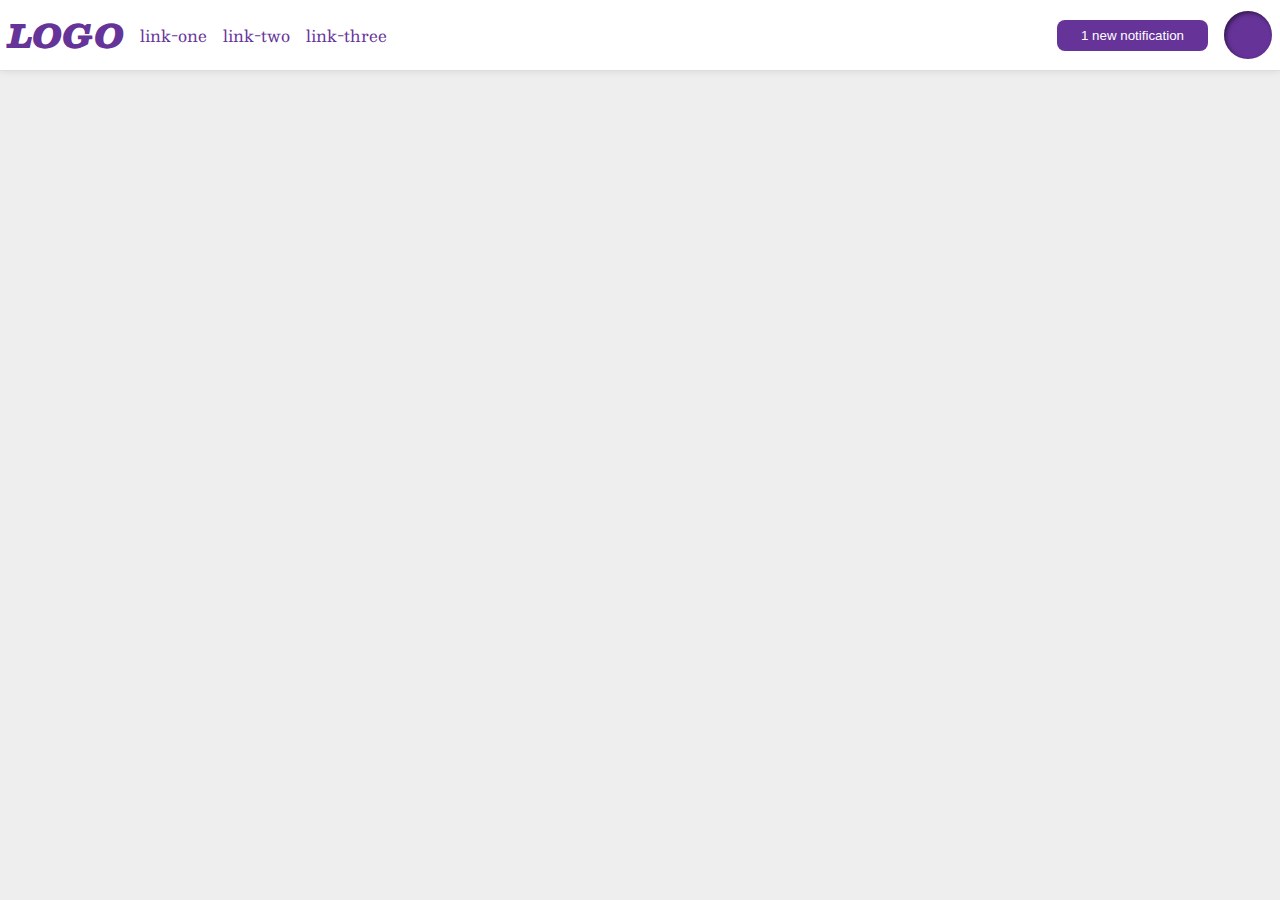
<file: flex/03-flex-header-2/index.html>
<!DOCTYPE html>
<html lang="en">
  <head>
    <meta charset="UTF-8">
    <meta http-equiv="X-UA-Compatible" content="IE=edge">
    <meta name="viewport" content="width=device-width, initial-scale=1.0">
    <title>Flex Header 2</title>
    <link rel="stylesheet" href="style.css">
  </head>
  <body>
    <div class="header">
     <div class="left-side">
      <div class="logo">
        LOGO
      </div>
      <ul class="links">
        <li><a href="google.com">link-one</a></li>
        <li><a href="google.com">link-two</a></li>
        <li><a href="google.com">link-three</a></li>
      </ul>
     </div>
      <div class="right-side">
        <button class="notifications">
          1 new notification
        </button>
        <div class="profile-image"></div>
      </div>
    </div>
  </body>
</html>
</file>
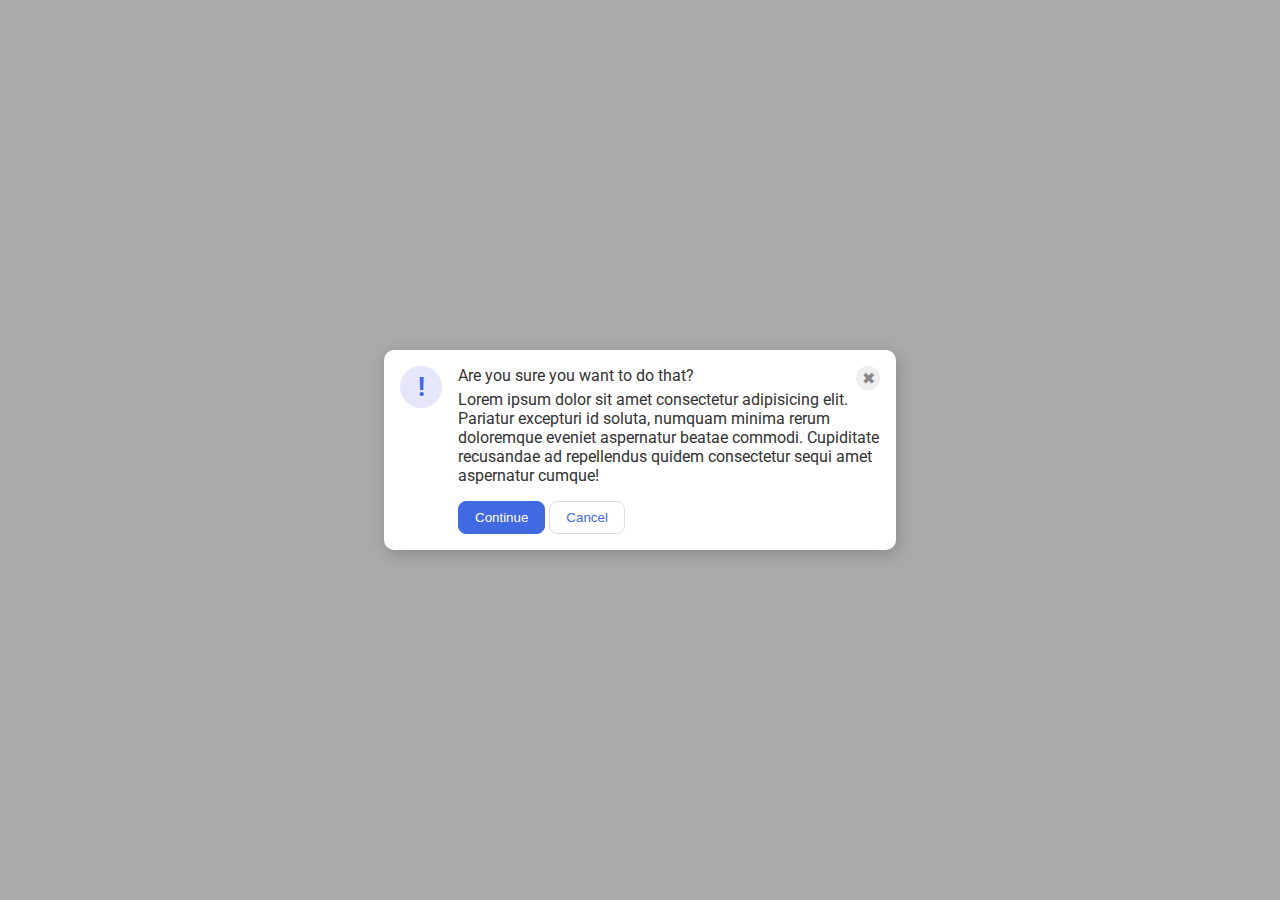
<file: flex/05-flex-modal/index.html>
<!DOCTYPE html>
<html lang="en">
  <head>
    <meta charset="UTF-8">
    <meta http-equiv="X-UA-Compatible" content="IE=edge">
    <meta name="viewport" content="width=device-width, initial-scale=1.0">
    <link rel="stylesheet" href="style.css">
    <title>Modal</title>
  </head>
  <body>
    <div class="modal">
      <div class="left">
        <div class="icon">!</div>
      </div>
      <div class="right">
       <div class="qu-x">
        <div class="header">Are you sure you want to do that?</div>
        <div class="close-button">✖</div>
       </div>
      <div class="text">Lorem ipsum dolor sit amet consectetur adipisicing elit. Pariatur excepturi id soluta, numquam minima rerum doloremque eveniet aspernatur beatae commodi. Cupiditate recusandae ad repellendus quidem consectetur sequi amet aspernatur cumque!</div>
      <button class="continue">Continue</button>
      <button class="cancel">Cancel</button>
      </div>
    </div>
  </body>
</html>
</file>
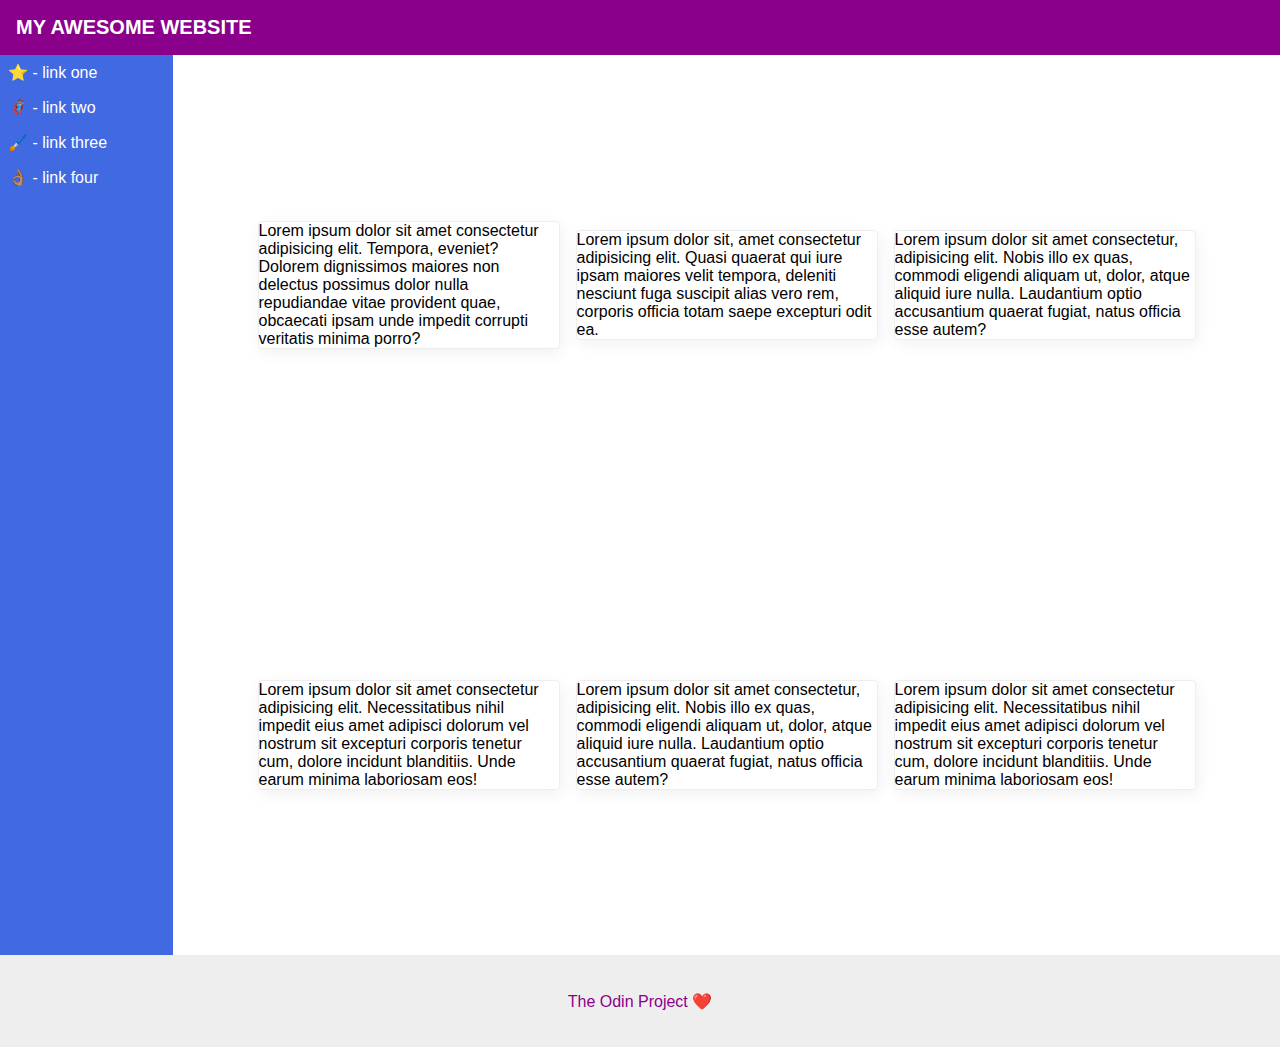
<file: flex/07-flex-layout-2/index.html>
<!DOCTYPE html>
<html lang="en">
  <head>
    <meta charset="UTF-8">
    <meta http-equiv="X-UA-Compatible" content="IE=edge">
    <meta name="viewport" content="width=device-width, initial-scale=1.0">
    <title>The Holy Grail</title>
    <link rel="stylesheet" href="style.css">
  </head>
  <body>
    <div class="header">
      MY AWESOME WEBSITE
    </div>
    <div class="content">
      <div class="sidebar">
        <ul>
          <li><a href="#">⭐ - link one</a></li>
          <li><a href="#">🦸🏽‍♂️ - link two</a></li>
          <li><a href="#">🖌️ - link three</a></li>
          <li><a href="#">👌🏽 - link four</a></li>
        </ul>
      </div>
      <div class="cards">
        <div class="card">Lorem ipsum dolor sit amet consectetur adipisicing elit. Tempora, eveniet? Dolorem dignissimos maiores non delectus possimus dolor nulla repudiandae vitae provident quae, obcaecati ipsam unde impedit corrupti veritatis minima porro?</div>
      <div class="card">Lorem ipsum dolor sit, amet consectetur adipisicing elit. Quasi quaerat qui iure ipsam maiores velit tempora, deleniti nesciunt fuga suscipit alias vero rem, corporis officia totam saepe excepturi odit ea.</div>
      <div class="card">Lorem ipsum dolor sit amet consectetur, adipisicing elit. Nobis illo ex quas, commodi eligendi aliquam ut, dolor, atque aliquid iure nulla. Laudantium optio accusantium quaerat fugiat, natus officia esse autem?</div>
      <div class="card">Lorem ipsum dolor sit amet consectetur adipisicing elit. Necessitatibus nihil impedit eius amet adipisci dolorum vel nostrum sit excepturi corporis tenetur cum, dolore incidunt blanditiis. Unde earum minima laboriosam eos!</div>
      <div class="card">Lorem ipsum dolor sit amet consectetur, adipisicing elit. Nobis illo ex quas, commodi eligendi aliquam ut, dolor, atque aliquid iure nulla. Laudantium optio accusantium quaerat fugiat, natus officia esse autem?</div>
      <div class="card">Lorem ipsum dolor sit amet consectetur adipisicing elit. Necessitatibus nihil impedit eius amet adipisci dolorum vel nostrum sit excepturi corporis tenetur cum, dolore incidunt blanditiis. Unde earum minima laboriosam eos!</div>
      </div>
    </div>
    <div class="footer">
      The Odin Project ❤️
    </div>
  </body>
</html>
</file>
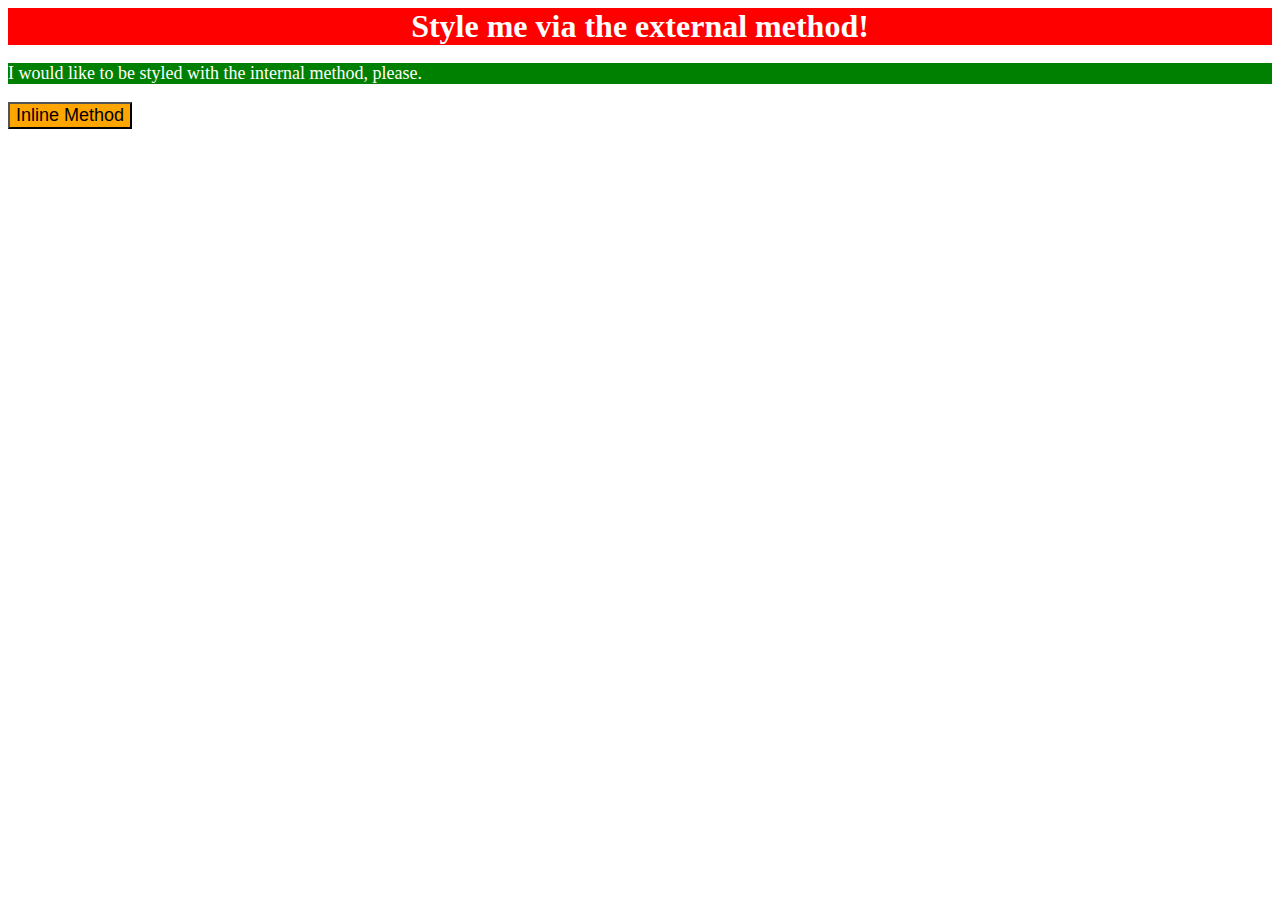
<file: foundations/01-css-methods/index.html>
<!DOCTYPE html>
<html lang="en">
  <head>
    <meta charset="UTF-8">
    <meta http-equiv="X-UA-Compatible" content="IE=edge">
    <meta name="viewport" content="width=device-width, initial-scale=1.0">
    <title>Methods for Adding CSS</title>
    <link rel="stylesheet" href="style.css">
    <style>
      p {
        background-color: green;
        color: white;
        font-size: 18px;
      }
    </style>
  </head>
  <body>
    <div>Style me via the external method!</div>
    <p>I would like to be styled with the internal method, please.</p>
    <button style="background-color: orange; font-size: 18px;">Inline Method</button>
  </body>
</html>
</file>
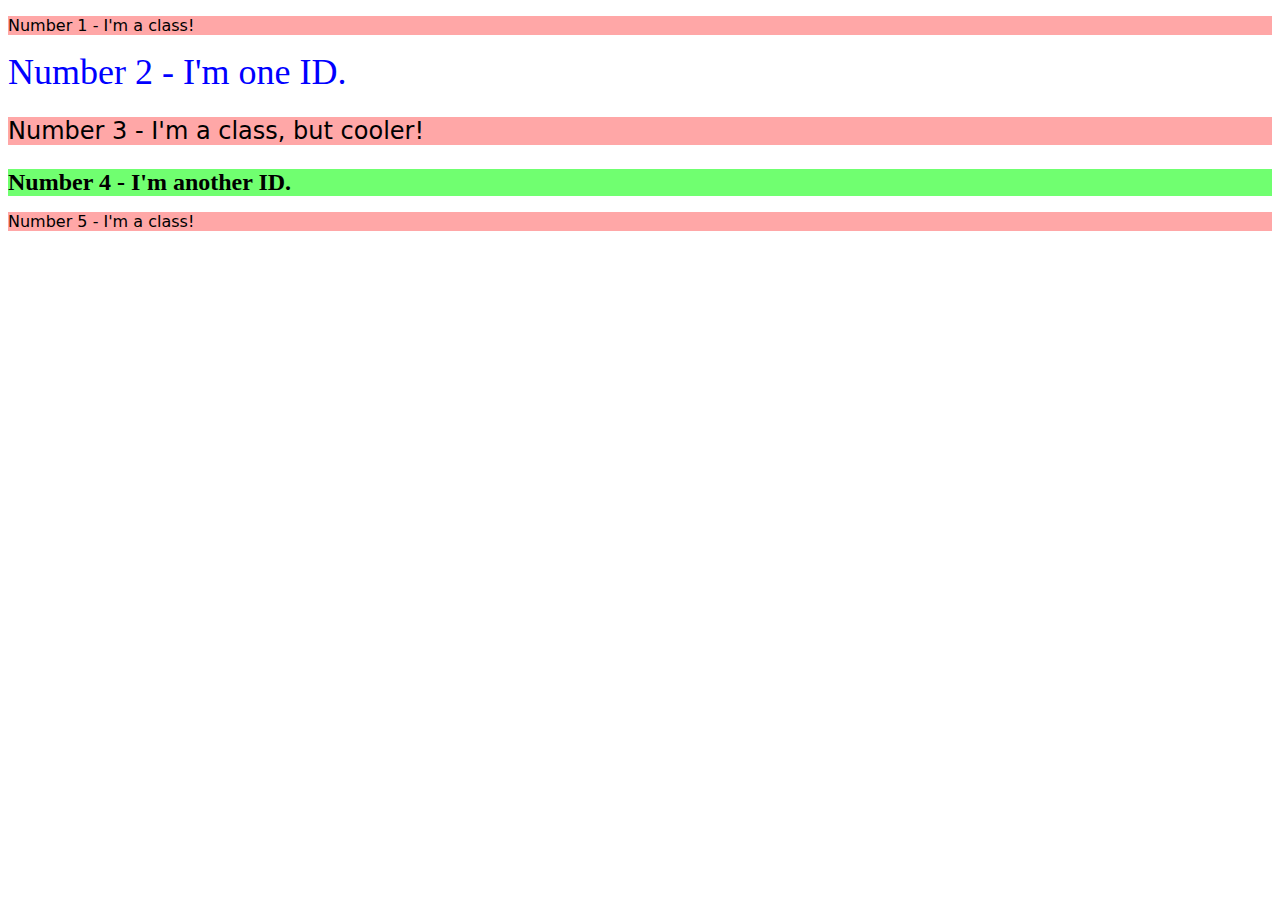
<file: foundations/02-class-id-selectors/index.html>
<!DOCTYPE html>
<html lang="en">
  <head>
    <meta charset="UTF-8">
    <meta http-equiv="X-UA-Compatible" content="IE=edge">
    <meta name="viewport" content="width=device-width, initial-scale=1.0">
    <title>Class and ID Selectors</title>
    <link rel="stylesheet" href="style.css">
  </head>
  <body>
    <p class="paragrph">Number 1 - I'm a class!</p>
    <div id="div1">Number 2 - I'm one ID.</div>
    <p class="paragrph font-size">Number 3 - I'm a class, but cooler!</p>
    <div id="div2">Number 4 - I'm another ID.</div>
    <p class="paragrph">Number 5 - I'm a class!</p>
  </body>
</html>
</file>
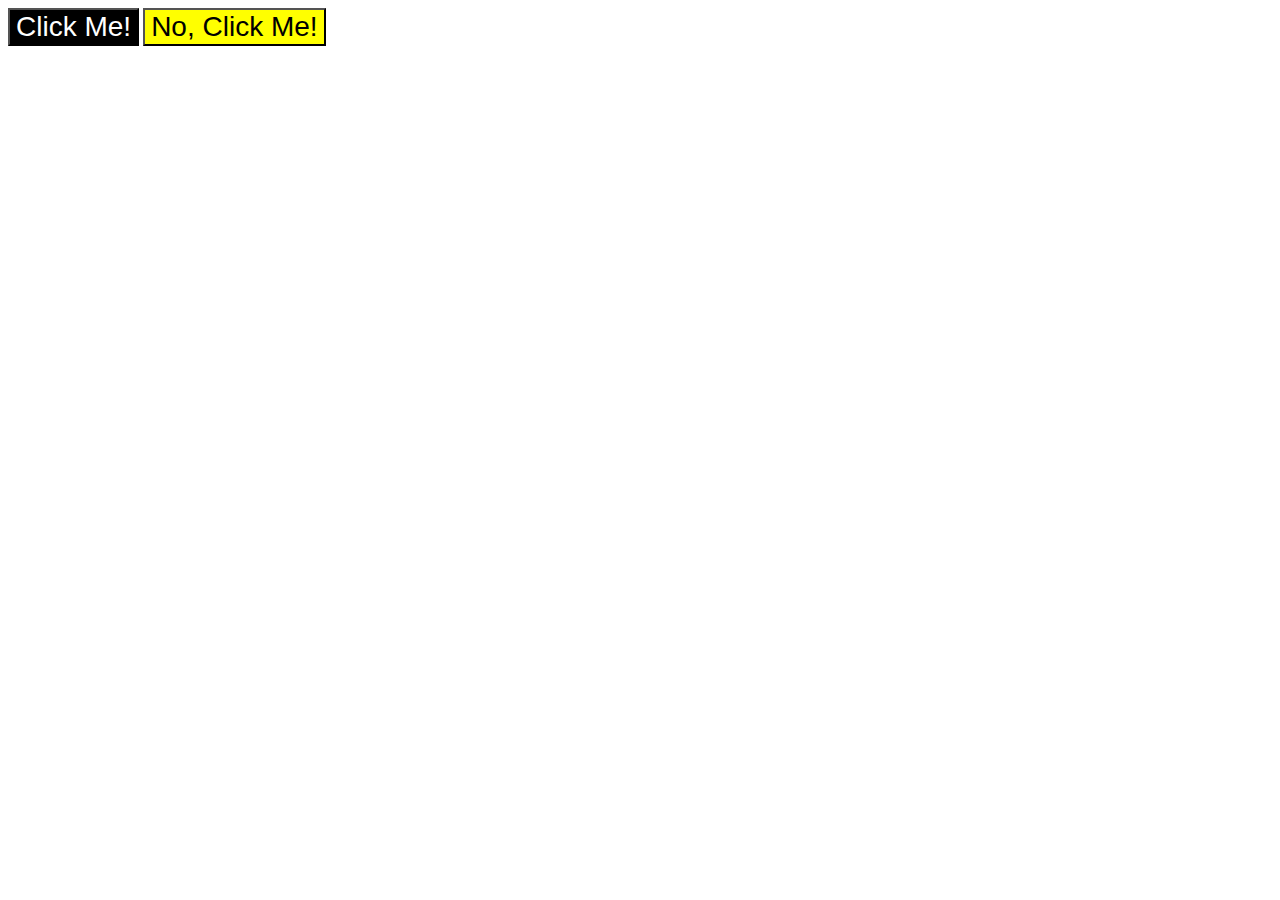
<file: foundations/03-grouping-selectors/index.html>
<!DOCTYPE html>
<html lang="en">
  <head>
    <meta charset="UTF-8">
    <meta http-equiv="X-UA-Compatible" content="IE=edge">
    <meta name="viewport" content="width=device-width, initial-scale=1.0">
    <title>Grouping Selectors</title>
    <link rel="stylesheet" href="style.css">
  </head>
  <body>
    <button class="bottom btn1">Click Me!</button>
    <button class="bottom btn2">No, Click Me!</button>
  </body>
</html>
</file>
<file: flex/03-flex-header-2/style.css>
/* this is some magical font-importing.  
you'll learn about it later. */
@import url('https://fonts.googleapis.com/css2?family=Besley:ital,wght@0,400;1,900&display=swap');

body {
  margin: 0;
  background: #eee;
  font-family: Besley, serif;
}

.header {
  display: flex;
  background: white;
  border-bottom: 1px solid #ddd;
  box-shadow: 0 0 8px rgba(0,0,0,.1);
  justify-content: space-between;
  padding: 8px;
}

.profile-image {
  background: rebeccapurple;
  box-shadow: inset 2px 2px 4px rgba(0,0,0,.5);
  border-radius: 50%;
  width: 48px;
  height: 48px;
}

.logo {
  color: rebeccapurple;
  font-size: 32px;
  font-weight: 900;
  font-style: italic;
}

button {
  border: none;
  border-radius: 8px;
  background: rebeccapurple;
  color: white;
  padding: 8px 24px;
}

a {
  /* this removes the line under our links */
  text-decoration: none;
  color: rebeccapurple;
}

ul {
  list-style-type: none;
  display: flex;
  margin: 0;
  padding: 0;
  gap: 16px;
}
.left-side,.right-side{
  display: flex;
  align-items: center;
  gap: 16px;
}
</file>
<file: flex/05-flex-modal/style.css>
@import url('https://fonts.googleapis.com/css2?family=Roboto:wght@400;700&display=swap');

html, body {
  height: 100%;
}

body {
  font-family: Roboto, sans-serif;
  margin: 0;
  background: #aaa;
  color: #333;
  /* I'll give you this one for free lol */
  display: flex;
  align-items: center;
  justify-content: center;
}

.modal {
  display: flex;
  gap: 16px;
  padding: 16px;
  background: white;
  width: 480px;
  border-radius: 10px;
  box-shadow: 2px 4px 16px rgba(0,0,0,.2);
}

.icon {
  color: royalblue;
  font-size: 26px;
  font-weight: 700;
  background: lavender;
  width: 42px;
  height: 42px;
  border-radius: 50%;
  display: flex;
  align-items: center;
  justify-content: center;
}

.close-button {
  background: #eee;
  border-radius: 50%;
  color: #888;
  font-weight: 400;
  font-size: 16px;
  height: 24px;
  width: 24px;
  display: flex;
  align-items: center;
  justify-content: center;
}

button {
  padding: 8px 16px;
  border-radius: 8px;
}

button.continue {
  background: royalblue;
  border: 1px solid royalblue;
  color: white;
}

button.cancel {
  background: white;
  border: 1px solid #ddd;
  color: royalblue;
}
.qu-x{
  display: flex;
  justify-content: space-between;
}
.text{
  margin-bottom: 16px;
}
</file>
<file: flex/07-flex-layout-2/style.css>
body {
  font-family: -apple-system, BlinkMacSystemFont, 'Segoe UI', Roboto, Oxygen, Ubuntu, Cantarell, 'Open Sans', 'Helvetica Neue', sans-serif;
  margin: 0;
  min-height: 100vh;
  display: flex;
  flex-direction: column;
  justify-content: space-between;
}
ul{
  list-style: none;
  padding: 0;
  margin: 0;
}
a{
  text-decoration: none;
  color: white;
}
.header {
  font-size: 20px;
  background: darkmagenta;
  color: white;
  padding: 16px;
  font-weight: bolder;
}

.footer {
  height: 72px;
  background: #eee;
  color: darkmagenta;
  justify-self: flex-end;
  display: flex;
  justify-content: center;
  align-items: center;
  padding: 10px;
}
.content{
  display: flex;
  height: px;
  height: 100vh;
}

.sidebar {
  width: 300px;
  background: royalblue;
  box-sizing: border-box;
}
.sidebar ul li {
  padding: 8px;
}
.cards{
  display: flex;
  flex-wrap: wrap;
  padding: 8px;
  gap: 16px;
  justify-content: center;
  align-items: center;
}
.card {
  width: 300px;
  border: 1px solid #eee;
  box-shadow: 2px 4px 16px rgba(0,0,0,.06);
  border-radius: 4px;
}
</file>
<file: foundations/01-css-methods/style.css>
div{
    background-color: red;
    color: white;
    font-size: 32px;
    text-align: center;
    font-weight: bold;
}
</file>
<file: foundations/02-class-id-selectors/style.css>
.paragrph{
    background-color: rgb(255, 167, 167);
    font-family: Verdana,"DejaVu Sans", sans-serif;
}

.paragrph.font-size{
    font-size: 24px;
}
#div1{
    color: blue;
    font-size: 36px;
}

#div2{
    background-color: rgb(112, 255, 112);
    font-weight: bold;
    font-size: 24px;
}
</file>
<file: foundations/03-grouping-selectors/style.css>
.bottom.btn1{
    background-color: black;
    color: white;
}
.bottom.btn2{
    background-color: yellow;
}
.bottom{
    font-size: 28px;
    font-family: helvetica, "Times New Roman", sans-serif;
}
</file>
